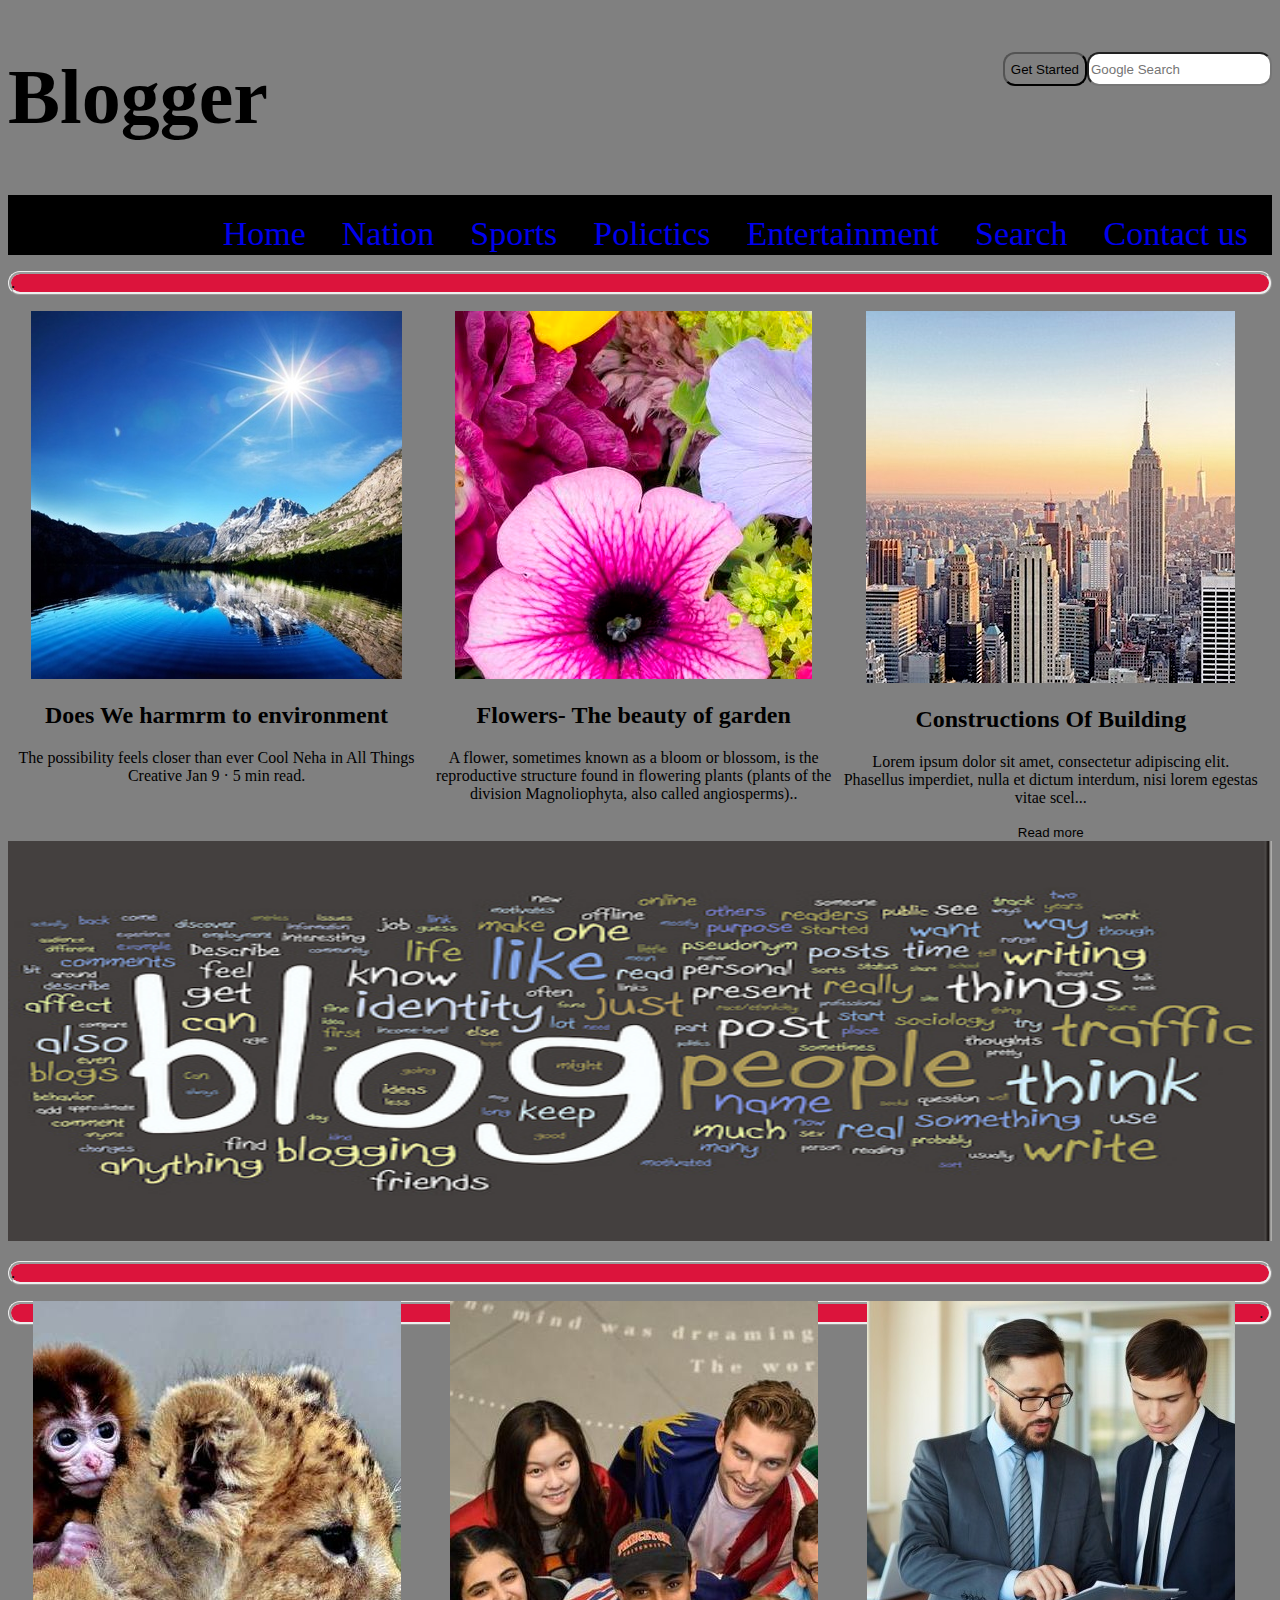
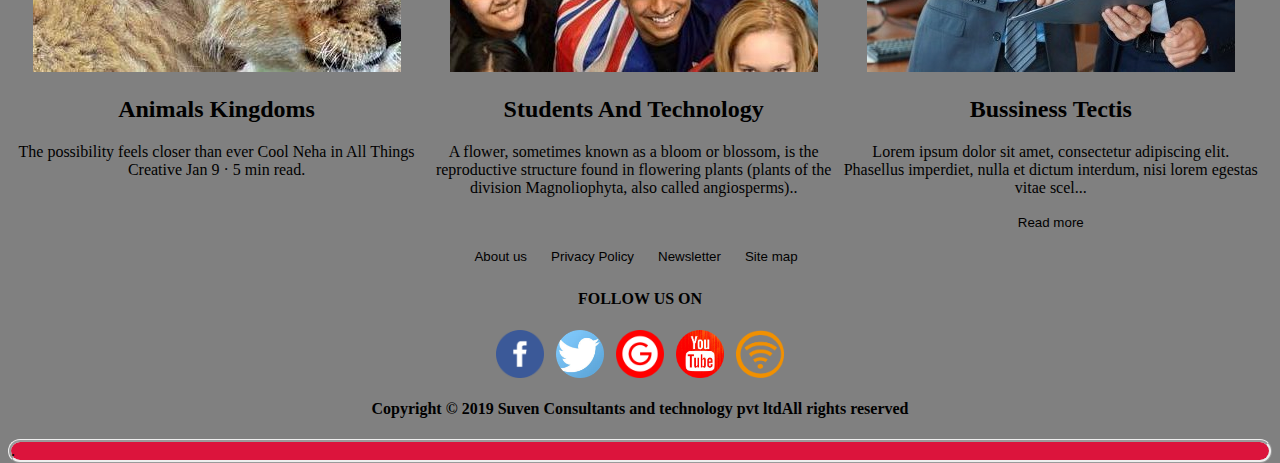
<file: Project 2/index.html>
<!DOCTYPE html>
<meta charset="UTF-8" />
<meta name="viewport" content="width=device-width, initial-scale=1.0" />

<title>

</title>

<style>
    #more {
        display: none;
    }

    nav ul li {
        position: relative;

        font-size: 12;
        float: right;
        padding-top: 20px;
        padding-left: 12px;
        padding-right: 24px;
    }

    nav li {

        align-items: center;

    }

    nav {

        text-decoration: none;
        height: 60px;
        width: 100%;
        background-color: black;
    }

    h1 {
        color: black;
        font-size: 78px;
    }

    .BUTTONS {

        float: left;
    }

    .BUTTONS:hover {
        color: turquoise;
    }

    .col {
        border: 5px outset red;

        font-size: 34px;
        height: auto;
        /* width: 234px; */
        /* width: auto; */
        /* width: 50px; */

        background-color: coral;
        text-align: center;

    }

    .con {
        height: fit-content;
        width: fit-content;
    }

    .searc {
        margin-left: 8%;
        float: center;
        padding-left: 120px;
    }

    ul {

        list-style-type: none;
    }

    a:hover {
        color: cyan;
        cursor: pointer;
    }

    a {
        font-size: 34px;
        text-decoration: none;
    }

    p.ridge {
        border-style: ridge;
        border-radius: 12px;
        background-color: crimson;
    }

    .myDiv {
        float: left;
        width: 33%;

        border-color: black;
        background-color: transparent;
        text-align: center;
    }

    .foot {
        height: 400px;
        background-color: transparent;
    }

    .h3 {
        text-align: center;
        flex-direction: column;
    }

    .logo {
        height: 48px;
        width: 48px;
    }

    .Blog {
        width: 100%;
        height: 400px;
    }

    .CYAN:hover {
        cursor: pointer;
        color: cyan;
        border: none;
    }

    .CYAN {
        background-color: grey;
        border: none;
    }

    body {
        background-color: grey;
    }

    .mybtn {
        cursor: pointer;
        border: transparent;
        background-color: transparent;
        font-family: Impact, Haettenschweiler, 'Arial Narrow Bold', sans-serif;
    }

    .MAIN CONTAINERS {
        background-color: wheat;
    }
</style>


<body>
    <input type="search" id="searc" placeholder="Google Search"
        style="height:34px; float: right; border-radius: 12px;"></input>
    <a href="Get Started.html"><input type="button" value="Get Started" class="BUTTONS"
            style="height:34px;float: right; border-radius: 12px; background-color:grey;"></input></a>

    <h1>Blogger</h1>

    <section>
        <nav>

            <ul>
                <li><a href=#>Contact us<active></active>
                </li>
                <li>
                    <href href=#>Search
                </li>
                <li><a href=#>Entertainment</a></li>
                <li><a href=#>Polictics</a></li>
                <li><a href=#>Sports</a></li>
                <li><a href=#>Nation</a></li>
                <li><a href=#>Home</a></li>
            </ul>
        </nav>
    </section>
    <div>
        <p class=" ridge">.</p>

        <div class="myDiv">
            <img src="acc1.jpeg">
            <h2>Does We harmrm to environment </h2>
            <p>The possibility feels closer than ever
                Cool Neha in All Things Creative
                Jan 9 · 5 min read.</p>
        </div>
        <div class="myDiv">
            <img src="acc2.jpeg">
            <h2>Flowers- The beauty of garden</h2>
            <p>A flower, sometimes known as a bloom or blossom, is the reproductive structure found in flowering
                plants
                (plants of the
                division Magnoliophyta, also called angiosperms)..</p>
        </div>
        <div class="myDiv">
            <img src="acc3.jpeg">
            <h2>Constructions Of Building</h2>
            <p>Lorem ipsum dolor sit amet, consectetur adipiscing elit. Phasellus imperdiet, nulla et dictum
                interdum,
                nisi
                lorem egestas vitae scel<span id="dots">...</span><span id="more">erisque enim ligula venenatis
                    dolor.
                    Maecenas
                    nisl est, ultrices nec congue eget, auctor vitae massa. Fusce luctus vestibulum augue ut
                    aliquet.
                    Nunc
                    sagittis dictum nisi, sed ullamcorper ipsum dignissim ac. In at libero sed nunc venenatis
                    imperdiet
                    sed
                    ornare turpis. Donec vitae dui eget tellus gravida venenatis. Integer fringilla congue eros non
                    fermentum.Sed dapibus pulvinar nibh tempor porta.</span></p><button onclick="myFunction()"
                id="myBtn" class="mybtn">Read
                more</button>


        </div>

        <script>
            function myFunction() {
                window.open("C:/Users/HALCHAL/Desktop/Project 2/Reader.html", '_blank');
            }

        </script>




</body>
<img src="Blogging.jpg" class="Blog">

<p class="ridge">.</p>
<div></div>

<div class="myDiv">
    <img src="acc4.jpeg">
    <h2>Animals Kingdoms </h2>
    <p>The possibility feels closer than ever
        Cool Neha in All Things Creative
        Jan 9 · 5 min read.</p>
</div>
<div class="myDiv">
    <img src="acc5.jpeg">
    <h2>Students And Technology</h2>
    <p>A flower, sometimes known as a bloom or blossom, is the reproductive structure found in flowering
        plants
        (plants of the
        division Magnoliophyta, also called angiosperms)..</p>
</div>
<div class="myDiv">
    <img src="acc7.jpeg">
    <h2>Bussiness Tectis</h2>
    <p>Lorem ipsum dolor sit amet, consectetur adipiscing elit. Phasellus imperdiet, nulla et dictum
        interdum,
        nisi
        lorem egestas vitae scel<span id="dots">...</span><span id="more">erisque enim ligula venenatis
            dolor.
            Maecenas
            nisl est, ultrices nec congue eget, auctor vitae massa. Fusce luctus vestibulum augue ut
            aliquet.
            Nunc
            sagittis dictum nisi, sed ullamcorper ipsum dignissim ac. In at libero sed nunc venenatis
            imperdiet
            sed
            ornare turpis. Donec vitae dui eget tellus gravida venenatis. Integer fringilla congue eros non
            fermentum.Sed dapibus pulvinar nibh tempor porta.</span></p><button onclick="myFunction()" id="myBtn"
        class="mybtn">Read
        more</button>
</div>

<p class=" ridge">.</p>

<footer class="foot">
    <center>
        <a href="About us.html"> <input type="button" value="About us" class="CYAN"></a></input>
        &nbsp;
        <input type="button" value="Privacy Policy" class="CYAN"> &nbsp;
        <input type="button" value="Newsletter" class="CYAN"> &nbsp;
        <input type="button" value="Site map" class="CYAN"> &nbsp;
        <h4>FOLLOW US ON<h4>
                <!-- <input type="image" src="C:\Users\HALCHAL\Desktop\PROJECT\pinterest.png"> -->
                <input type="image" src="facebook.png" class="logo">&nbsp;&nbsp;
                <input type="image" src="Twitter.png" class="logo">&nbsp;&nbsp;
                <input type="image" src="Google.png" class="logo">&nbsp;&nbsp;
                <input type="image" src="Youtube.png" class="logo">&nbsp;&nbsp;
                <input type="image" src="Wifi.png" class="logo"><br><br>
                Copyright © 2019 Suven Consultants and technology pvt ltdAll rights reserved
    </center>

    <p class="ridge">.</p>
    <div></div>

</footer>


</html>
</file>
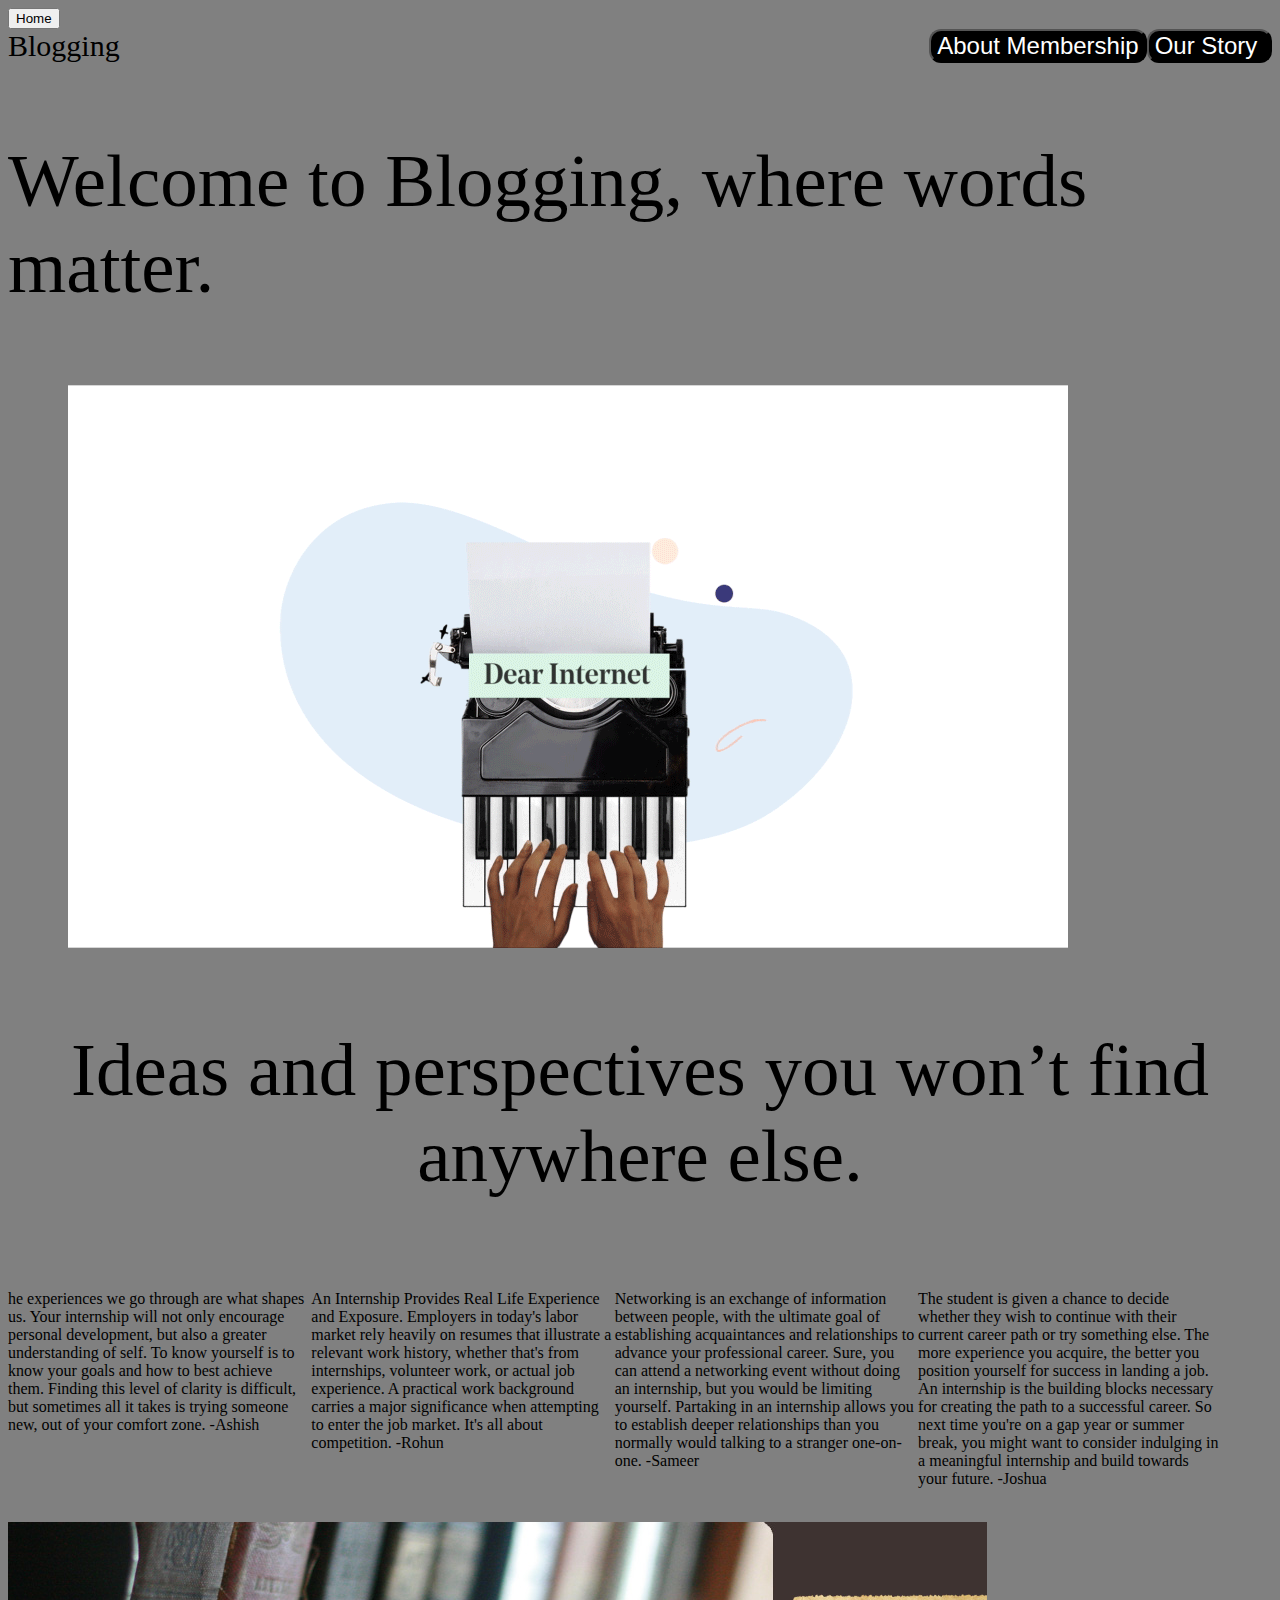
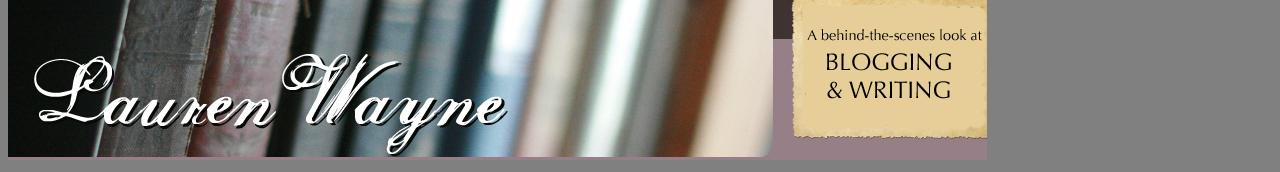
<file: Project 2/About us.html>
<!DOCTYPE html>
<meta charset="UTF-8" />
<meta name="viewport" content="width=device-width, initial-scale=1.0" />

<title>

</title>

<style>
    .buttons {
        border-radius: 12px;
        color: white;
        background-color: black;
        font-size: 24px;
        float: right;
    }

    .buttons:hover {
        color: cyan;

    }

    .par {
        font-size: 75px;
    }

    body {
        background-color: grey;
    }

    .myDiv {
        float: left;
        width: 24%;
        border: transparent;
        background-color: grey;
        text-align: left;
    }

    .heading1 {
        font-size: 30px;
        text-decoration: none;
        color: black;
        font-weight: 100px;
    }
</style>

<body>
    <a href="index.html"><input type="button" value="Home"></a>
    </input>

    <div>
        <!-- <a href="C:\Users\HALCHAL\Desktop\Project 2\About us.html" class="heading1">Blogging</a> -->
        <a href="About us.html" class="heading1">Blogging</a>
        <input type="button" value="Our Story " class=" buttons"></input>
        <a href="Get Started.html"><input type="button" value="About Membership" class="buttons"></a></input>

    </div>


    <p class=" par"> Welcome to Blogging, where words matter.</p>
    <img src="abc.gif" alt="Computer man" style="width:640;height:240; padding-left: 60px;">
    <center>

        <p class="par">Ideas and perspectives you won’t find
            anywhere else.</p>
    </center>



    <div class="myDiv">
        <!-- <h2>This is a heading in a div element</h2> -->
        <p>he experiences we go through are what shapes us. Your internship will not only encourage personal
            development, but also
            a greater understanding of self. To know yourself is to know your goals and how to best achieve them.
            Finding this level
            of clarity is difficult, but sometimes all it takes is trying someone new, out of your comfort zone.

            -Ashish</p><br>
    </div>

    <div class="myDiv">
        <!-- <h2>This is a heading in a div element</h2> -->
        <p>An Internship Provides Real Life Experience and Exposure. Employers in today's labor market rely heavily on
            resumes that
            illustrate a relevant work history, whether that's from internships, volunteer work, or actual job
            experience. A
            practical work background carries a major significance when attempting to enter the job market. It's all
            about
            competition.

            -Rohun</p><br>
    </div>
    <div class="myDiv">
        <!-- <h2>This is a heading in a div element</h2> -->
        <p>Networking is an exchange of information between people, with the ultimate goal of establishing acquaintances
            and
            relationships to advance your professional career. Sure, you can attend a networking event without doing an
            internship,
            but you would be limiting yourself. Partaking in an internship allows you to establish deeper relationships
            than you
            normally would talking to a stranger one-on-one.

            -Sameer</p><br>
    </div>
    <div class="myDiv">
        <!-- <h2>This is a heading in a div element</h2> -->
        <p>The student is given a chance to decide whether they wish to continue with their current career path or try
            something
            else. The more experience you acquire, the better you position yourself for success in landing a job. An
            internship is
            the building blocks necessary for creating the path to a successful career. So next time you're on a gap
            year or summer
            break, you might want to consider indulging in a meaningful internship and build towards your future.

            -Joshua</p><br>
    </div>
    <img src="Blogger.jpg " style="float:center;">
</body>
<footer>

</footer>


</html>
</file>
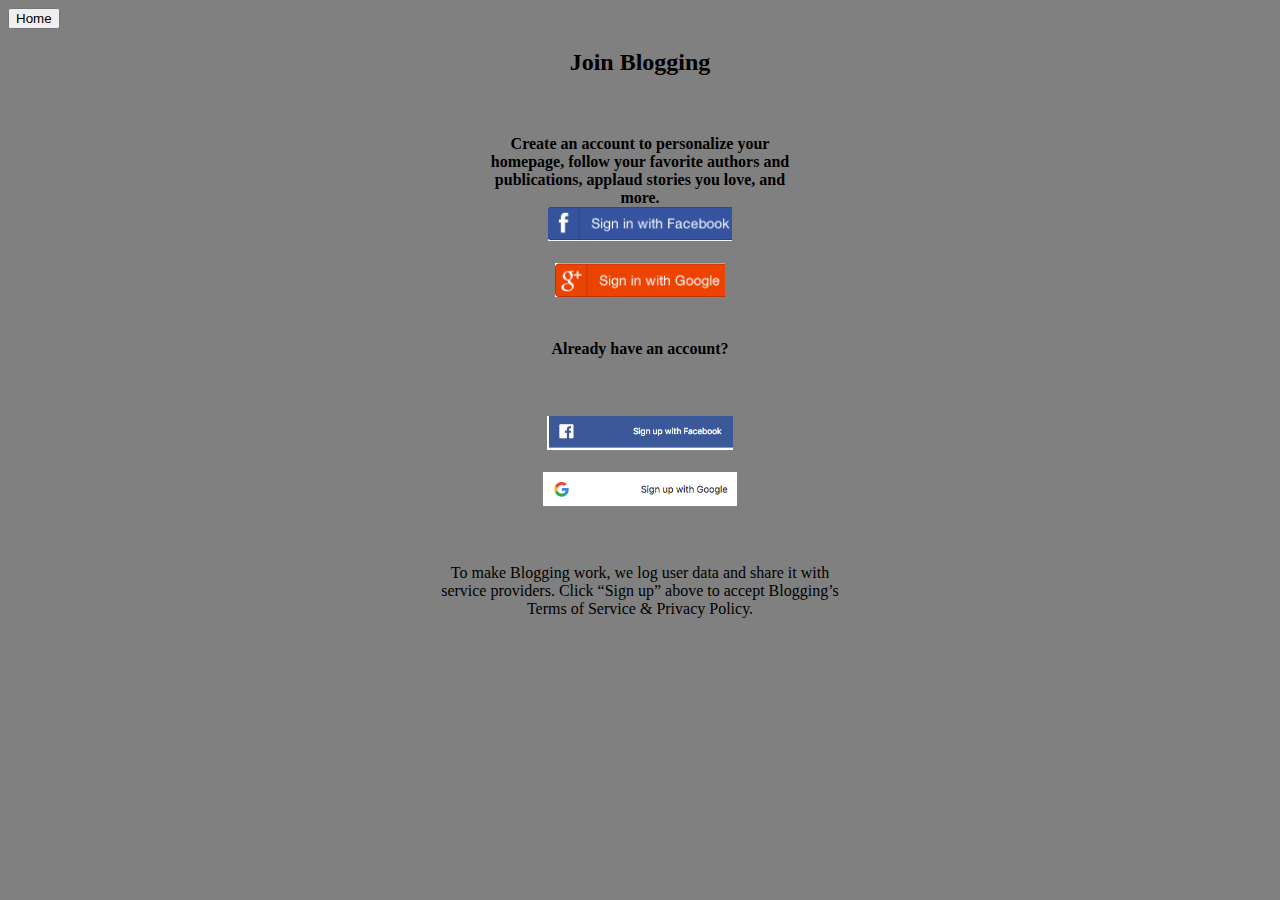
<file: Project 2/Get Started.html>
<!DOCTYPE html>
<meta charset="UTF-8" />
<meta name="viewport" content="width=device-width, initial-scale=1.0" />

<title>

</title>

<style>
    .sign {
        height: 34px;
    }

    body {
        background-color: grey;
    }

    .SignOptions {
        height: 25px;
        background-color: blueviolet;
        width: 120px;
        color: white;
        text-decoration: none;

    }
</style>


<body>
    <a href="index.html"><input type="button" value="Home"></a></input>
    <center>

        <h2>Join Blogging</h2><br>
        <h4>Create an account to personalize your<br>
            homepage, follow your favorite authors and<br>
            publications, applaud stories you love, and<br>
            more.
            <br>
            <a href="https://www.facebook.com/"><img src=" SignInFacebook.png" class="sign"></a>
            <br><br>
            <a
                href="https://accounts.google.com/ServiceLogin/signinchooser?elo=1&flowName=GlifWebSignIn&flowEntry=ServiceLogin "><img
                    src="SignInGoogle.png" class="sign"><img><br></a>
            <br>
            <h4>Already have an account?</h4>
            <br><br>
            <a
                href="https://www.facebook.com/campaign/landing.php?campaign_id=1653993517&extra_1=s%7Cc%7C355887219764%7Ce%7Ccreate%20facebook%20id%7C&placement=&creative=355887219764&keyword=create%20facebook%20id&partner_id=googlesem&extra_2=campaignid%3D1653993517%26adgroupid%3D63066386563%26matchtype%3De%26network%3Dg%26source%3Dnotmobile%26search_or_content%3Ds%26device%3Dc%26devicemodel%3D%26adposition%3D%26target%3D%26targetid%3Dkwd-324804219078%26loc_physical_ms%3D1007792%26loc_interest_ms%3D%26feeditemid%3D%26param1%3D%26param2%3D&gclid=EAIaIQobChMI-eTT67Gl7AIVIdxMAh1YfQRjEAAYASAAEgKZj_D_BwE"><img
                    src="SignUpFacebook.png" class="sign"></img><br><br></a>
            <a
                href="https://accounts.google.com/signup/v2/webcreateaccount?hl=en&flowName=GlifWebSignIn&flowEntry=SignUp "><img
                    src="SignUpGoogle.png" class="sign"><img><br></a>
    </center>

</body><br><br><br>
<footer>
    <center>
        To make Blogging work, we log user data and share it with<br>
        service providers. Click “Sign up” above to accept Blogging’s<br>
        Terms of Service & Privacy Policy.
    </center>
</footer>

</html>
</file>
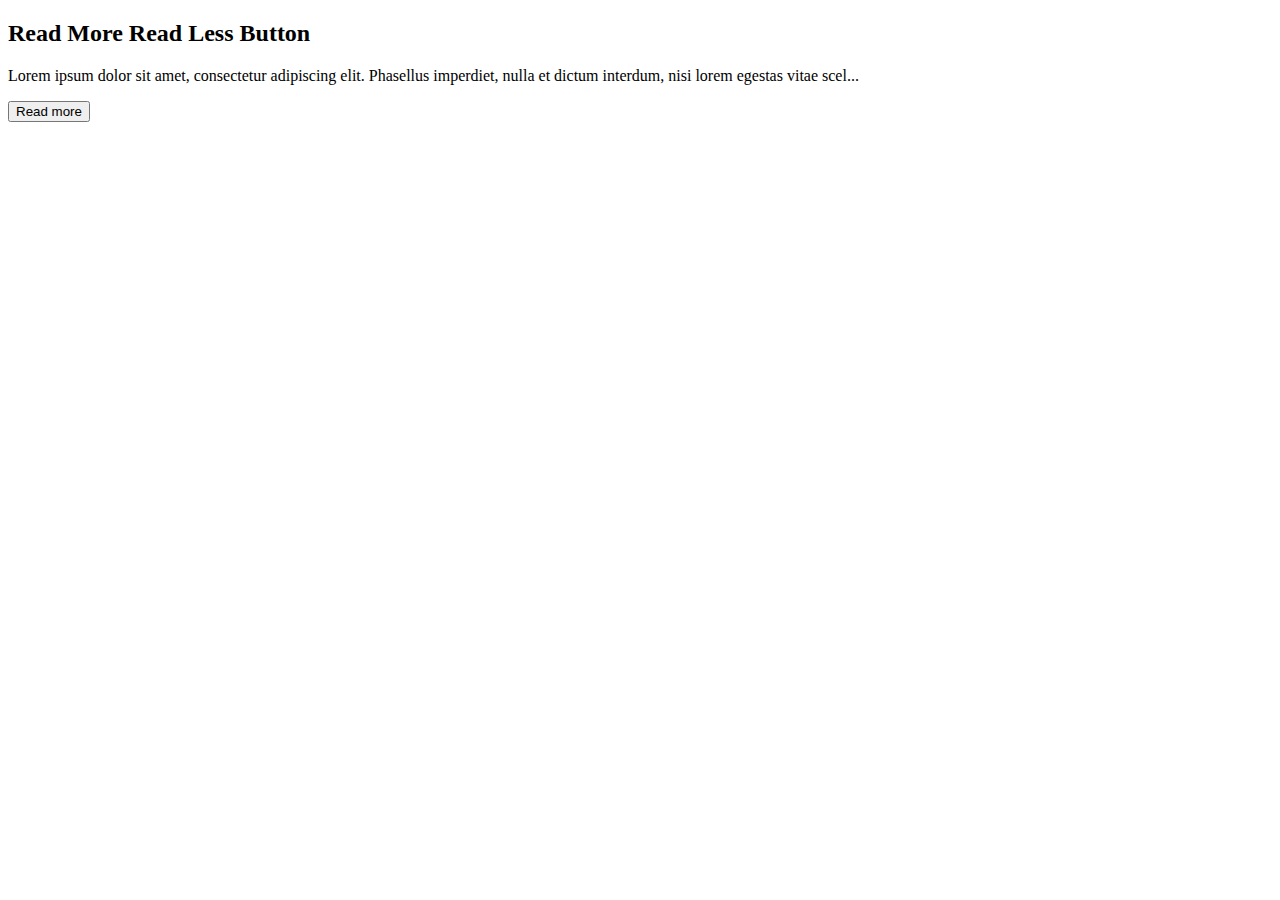
<file: Project 2/read.html>
<!DOCTYPE html>
<html>

<head>
    <meta name="viewport" content="width=device-width, initial-scale=1">
    <style>
        #more {
            display: none;
        }
    </style>
</head>

<body>

    <h2>Read More Read Less Button</h2>
    <p>Lorem ipsum dolor sit amet, consectetur adipiscing elit. Phasellus imperdiet, nulla et dictum interdum, nisi
        lorem egestas vitae scel<span id="dots">...</span><span id="more">erisque enim ligula venenatis dolor. Maecenas
            nisl est, ultrices nec congue eget, auctor vitae massa. Fusce luctus vestibulum augue ut aliquet. Nunc
            sagittis dictum nisi, sed ullamcorper ipsum dignissim ac. In at libero sed nunc venenatis imperdiet sed
            ornare turpis. Donec vitae dui eget tellus gravida venenatis. Integer fringilla congue eros non fermentum.
            Sed dapibus pulvinar nibh tempor porta.</span></p>

    <button onclick="myFunction()" id="myBtn">Read more</button>

    <script>
        function myFunction() {
            window.open("C:/Users/HALCHAL/Desktop/Project 2/About us.html", '_blank');
        }

    </script>

</body>

</html>
</file>
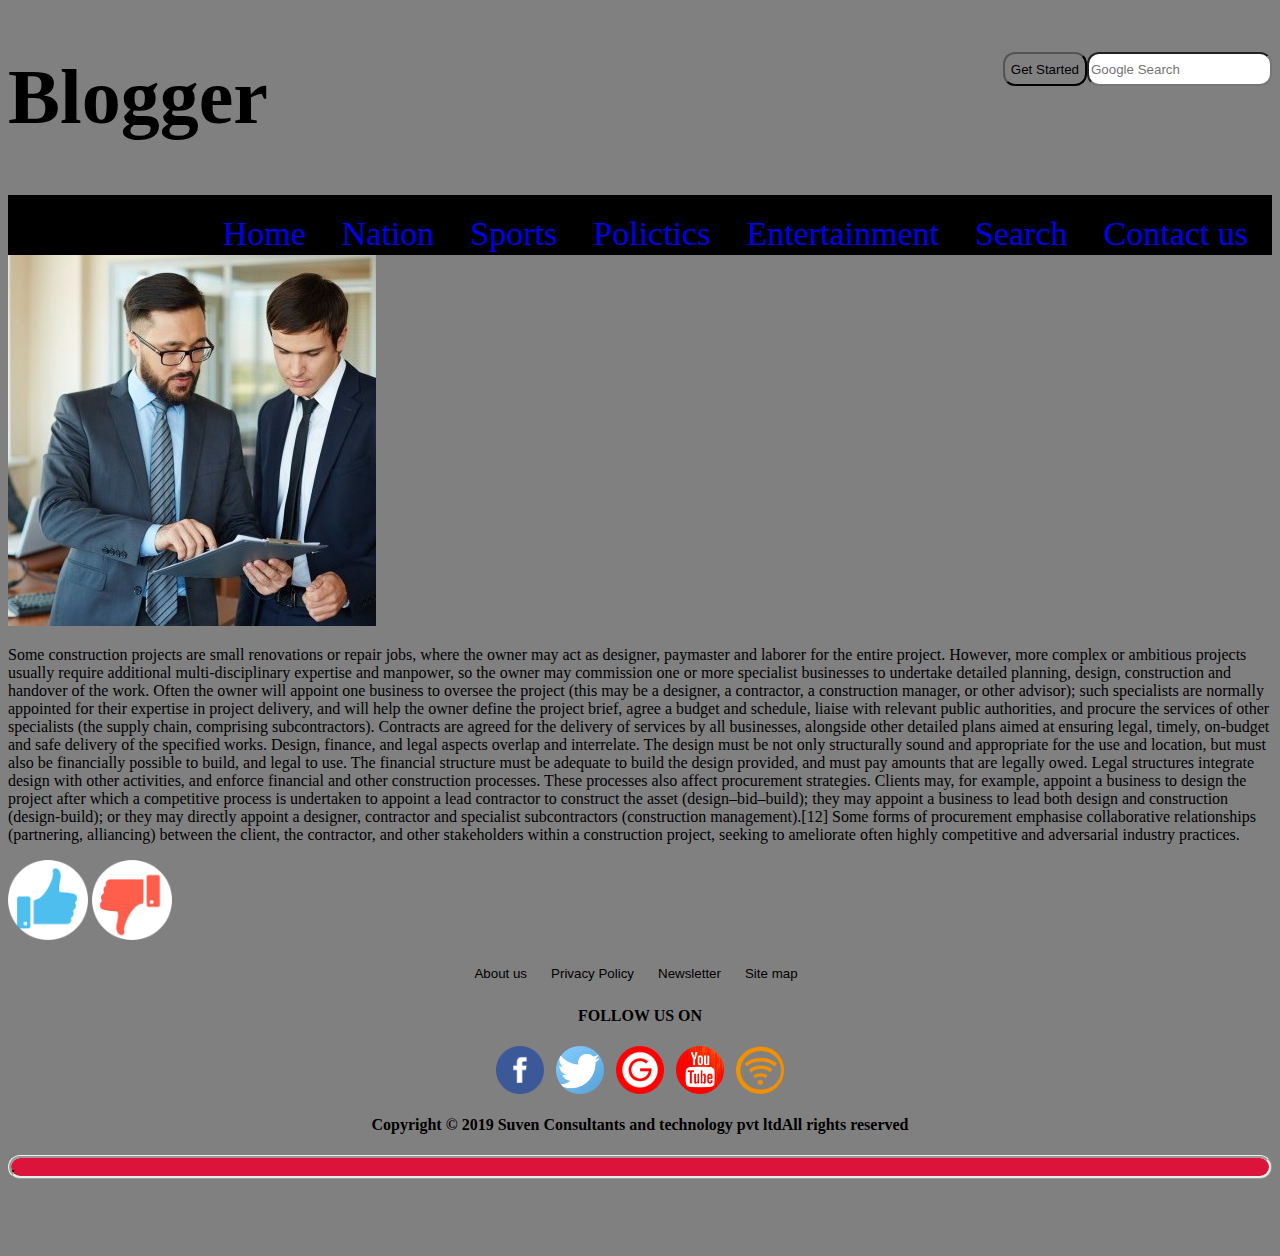
<file: Project 2/Reader.html>
<!DOCTYPE html>
<meta charset="UTF-8" />
<meta name="viewport" content="width=device-width, initial-scale=1.0" />

<title>

</title>

<style>
    nav ul li {
        position: relative;

        font-size: 12;
        float: right;
        padding-top: 20px;
        padding-left: 12px;
        padding-right: 24px;
    }

    nav li {

        align-items: center;

    }

    nav {

        text-decoration: none;
        height: 60px;
        width: 100%;
        background-color: black;
    }

    h1 {
        color: black;
        font-size: 78px;
    }

    .BUTTONS {

        float: left;
    }

    .BUTTONS:hover {
        color: turquoise;
    }

    .col {
        border: 5px outset red;

        font-size: 34px;
        height: auto;
        /* width: 234px; */
        /* width: auto; */
        /* width: 50px; */

        background-color: coral;
        text-align: center;

    }

    .con {
        height: fit-content;
        width: fit-content;
    }

    .searc {
        margin-left: 8%;
        float: center;
        padding-left: 120px;
    }

    ul {

        list-style-type: none;
    }

    a:hover {
        color: cyan;
        cursor: pointer;
    }

    a {
        font-size: 34px;
        text-decoration: none;
    }

    p.ridge {
        border-style: ridge;
        border-radius: 12px;
        background-color: crimson;
    }

    .foot {
        height: 300px;
        background-color: transparent;
    }

    .h3 {
        text-align: center;
        flex-direction: column;
    }

    .logo {
        height: 48px;
        width: 48px;
    }

    .Blog {
        width: 100%;
        height: 400px;
    }

    .CYAN:hover {
        cursor: pointer;
        color: cyan;
        border: none;
    }

    .CYAN {
        background-color: grey;
        border: none;
    }

    body {
        background-color: grey;
    }

    .mybtn {
        border: transparent;
        background-color: transparent;
        font-family: Impact, Haettenschweiler, 'Arial Narrow Bold', sans-serif;
    }

    .sign {
        height: 80px;
    }
</style>


<body>
    <input type="search" id="searc" placeholder="Google Search"
        style="height:34px; float: right; border-radius: 12px;"></input>
    <a href="Get Started.html"><input type="button" value="Get Started" class="BUTTONS"
            style="height:34px;float: right; border-radius: 12px; background-color:grey;"></input></a>

    <h1>Blogger</h1>

    <section>
        <nav>

            <ul>
                <li><a href=#>Contact us<active></active>
                </li>
                <li>
                    <href href=#>Search
                </li>
                <li><a href=#>Entertainment</a></li>
                <li><a href=#>Polictics</a></li>
                <li><a href=#>Sports</a></li>
                <li><a href=#>Nation</a></li>
                <li><a href=#>Home</a></li>
            </ul>
        </nav>
    </section>
    <div>
        <img src="acc7.jpeg">
        <p>Some construction projects are small renovations or repair jobs, where the owner may act as designer,
            paymaster and
            laborer for the entire project. However, more complex or ambitious projects usually require additional
            multi-disciplinary expertise and manpower, so the owner may commission one or more specialist businesses
            to undertake
            detailed planning, design, construction and handover of the work. Often the owner will appoint one
            business to oversee
            the project (this may be a designer, a contractor, a construction manager, or other advisor); such
            specialists are
            normally appointed for their expertise in project delivery, and will help the owner define the project
            brief, agree a
            budget and schedule, liaise with relevant public authorities, and procure the services of other
            specialists (the supply
            chain, comprising subcontractors). Contracts are agreed for the delivery of services by all businesses,
            alongside other
            detailed plans aimed at ensuring legal, timely, on-budget and safe delivery of the specified works.

            Design, finance, and legal aspects overlap and interrelate. The design must be not only structurally
            sound and
            appropriate for the use and location, but must also be financially possible to build, and legal to use.
            The financial
            structure must be adequate to build the design provided, and must pay amounts that are legally owed.
            Legal structures
            integrate design with other activities, and enforce financial and other construction processes.

            These processes also affect procurement strategies. Clients may, for example, appoint a business to
            design the project
            after which a competitive process is undertaken to appoint a lead contractor to construct the asset
            (design–bid–build);
            they may appoint a business to lead both design and construction (design-build); or they may directly
            appoint a
            designer, contractor and specialist subcontractors (construction management).[12] Some forms of
            procurement emphasise
            collaborative relationships (partnering, alliancing) between the client, the contractor, and other
            stakeholders within a
            construction project, seeking to ameliorate often highly competitive and adversarial industry practices.



        </p>
        <a><img src="like.png" class="sign"></a>
        <a><img src="unlike.png" class="sign"></a>
    </div>

    <footer class="foot">
        <center>
            <a href="About us.html"> <input type="button" value="About us" class="CYAN"></a></input>
            &nbsp;
            <input type="button" value="Privacy Policy" class="CYAN"> &nbsp;
            <input type="button" value="Newsletter" class="CYAN"> &nbsp;
            <input type="button" value="Site map" class="CYAN"> &nbsp;
            <h4>FOLLOW US ON<h4>
                    <!-- <input type="image" src="C:\Users\HALCHAL\Desktop\PROJECT\pinterest.png"> -->
                    <input type="image" src="facebook.png" class="logo">&nbsp;&nbsp;
                    <input type="image" src="Twitter.png" class="logo">&nbsp;&nbsp;
                    <input type="image" src="Google.png" class="logo">&nbsp;&nbsp;
                    <input type="image" src="Youtube.png" class="logo">&nbsp;&nbsp;
                    <input type="image" src="Wifi.png" class="logo"><br><br>
                    Copyright © 2019 Suven Consultants and technology pvt ltdAll rights reserved
        </center>


        <p class="ridge">.</p>
        <div></div>

    </footer>


    </html>
</file>
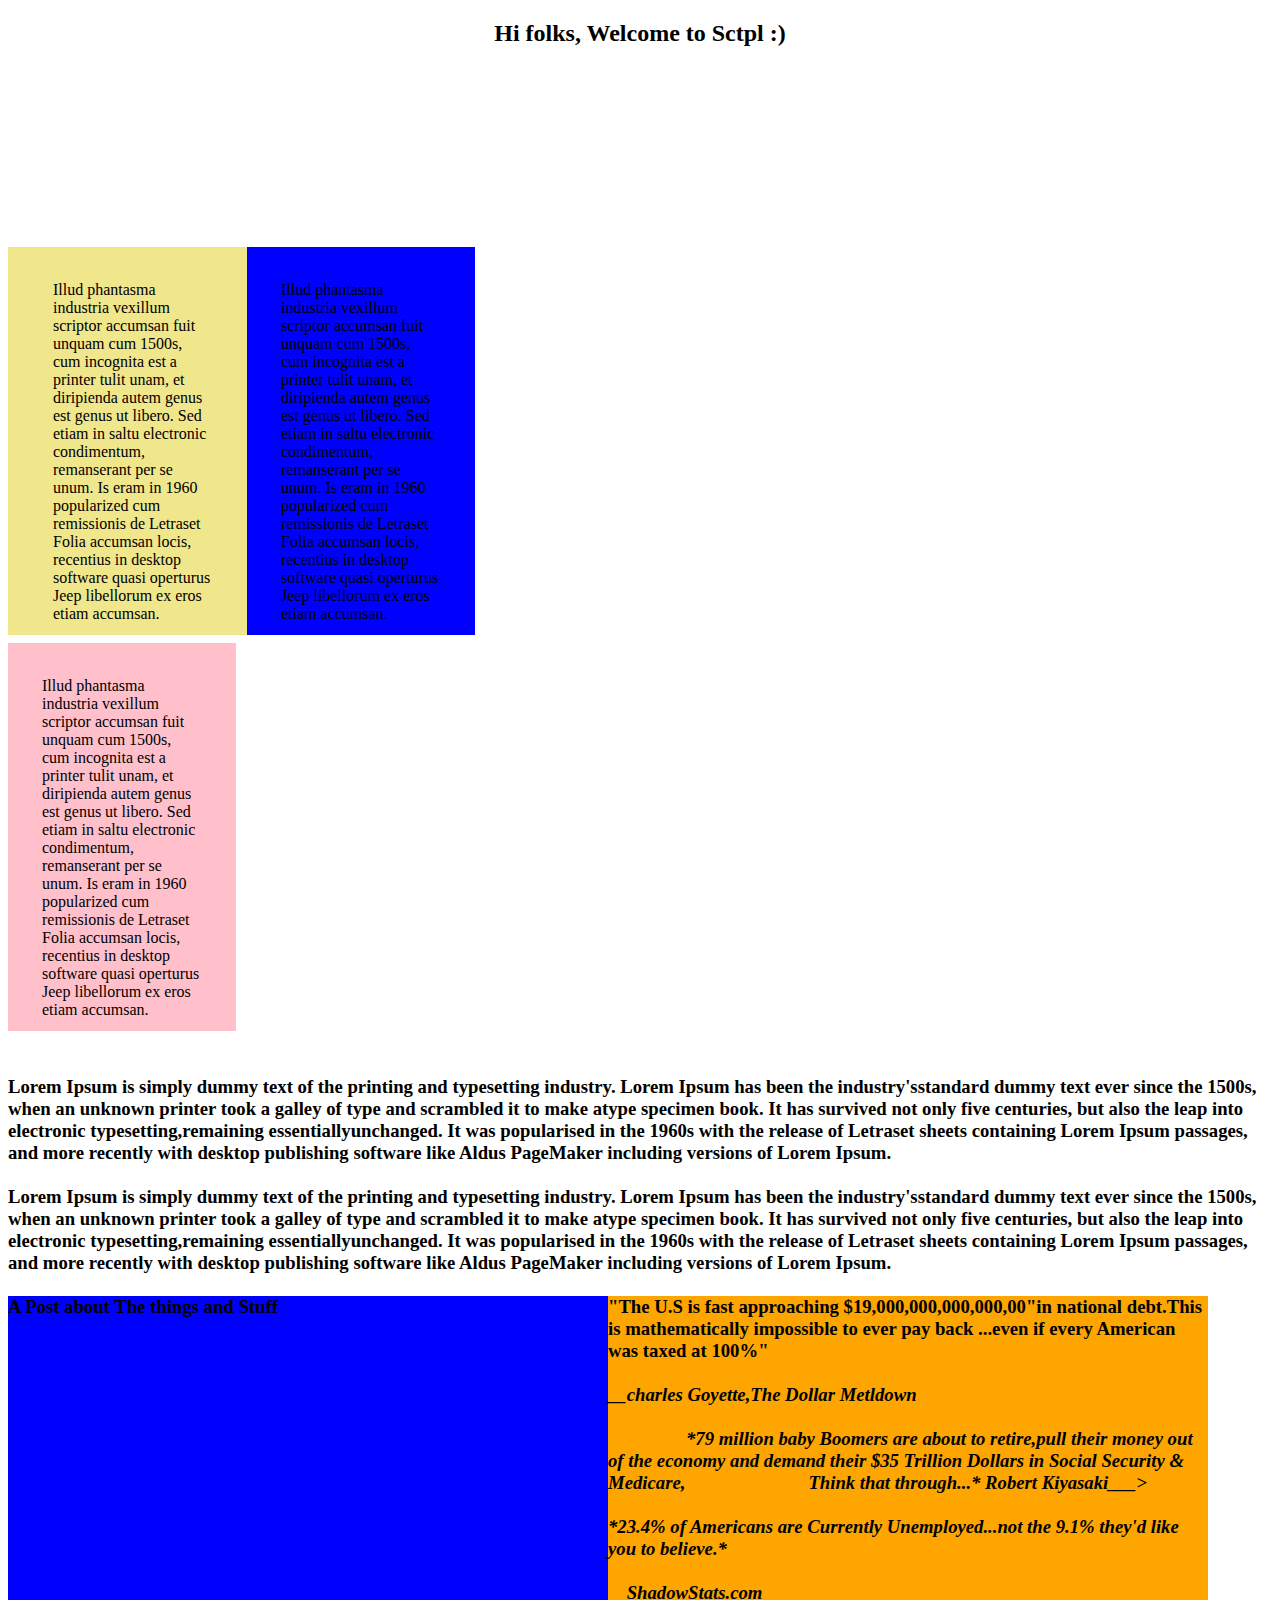
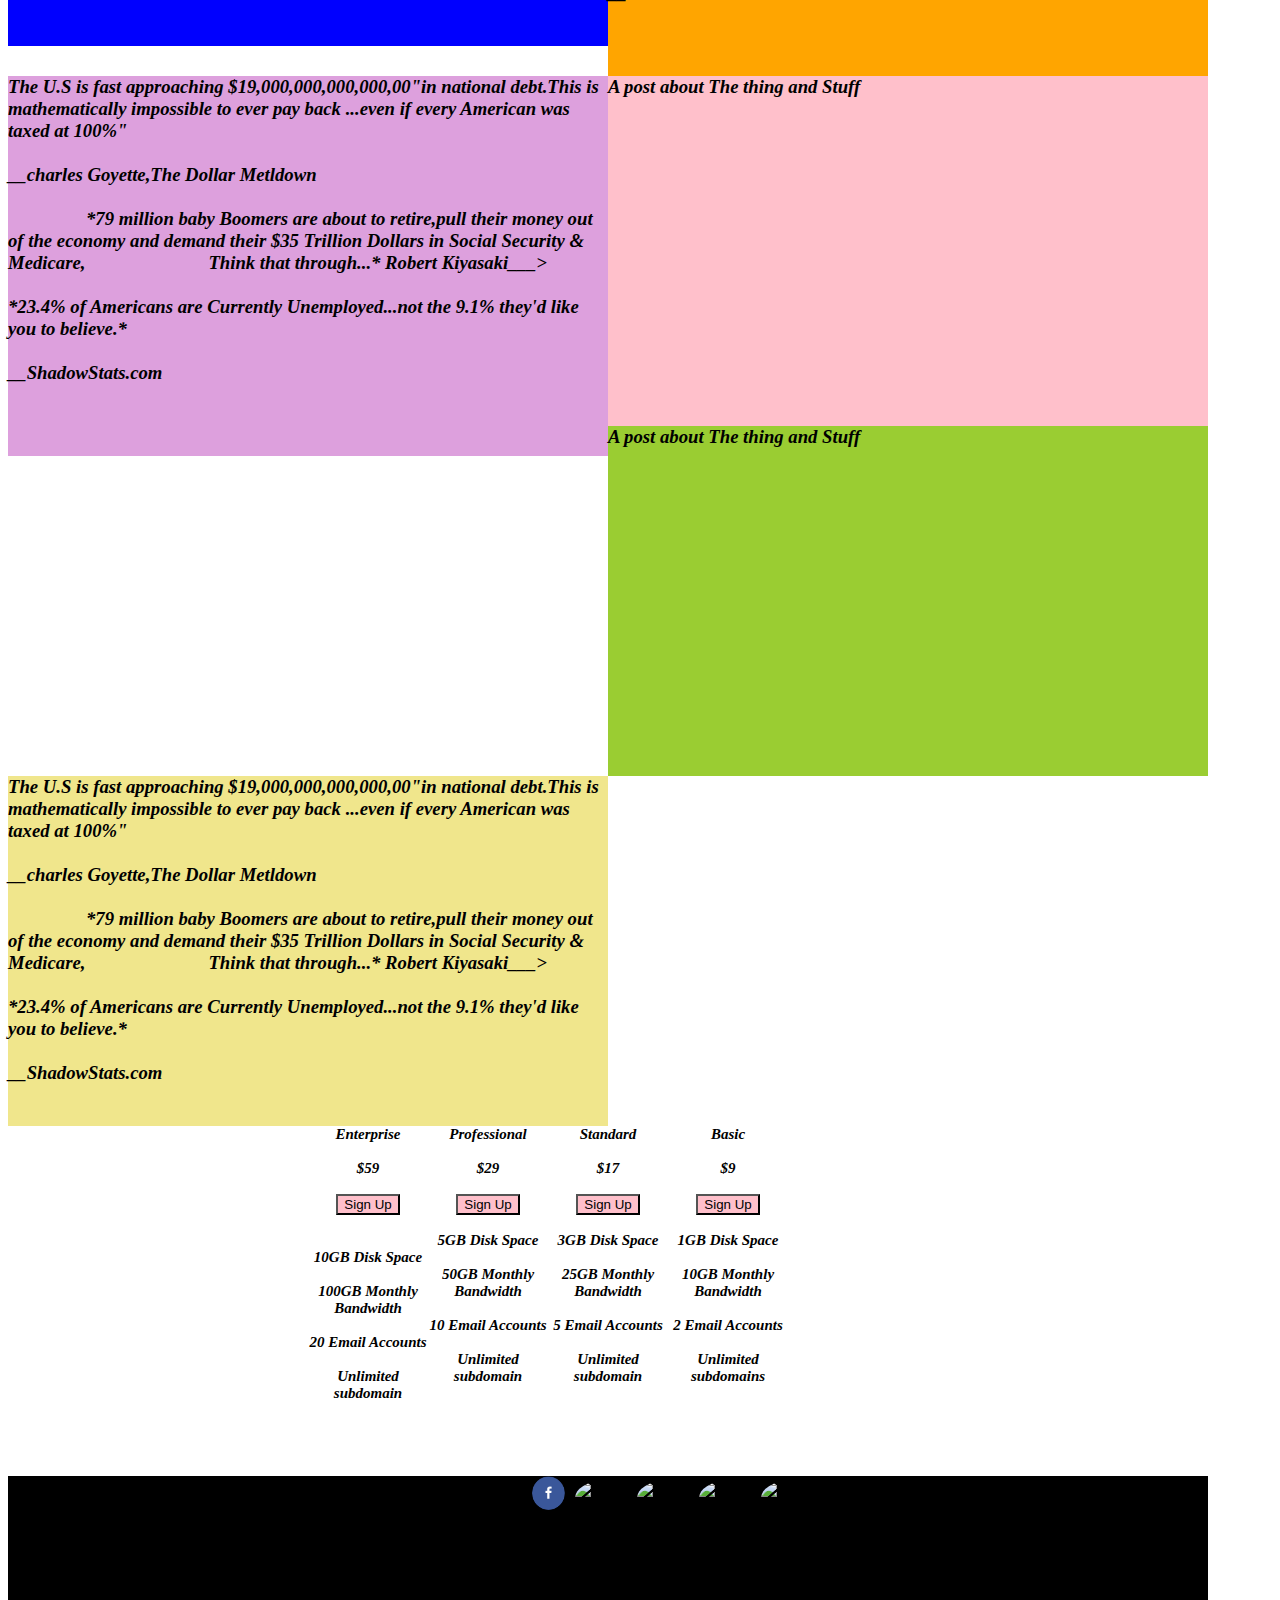
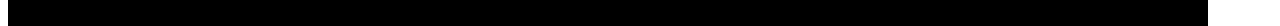
<file: Project3/Project3.html>
<!DOCTYPE html>
<html>

<head>
    <title>
        GHGH
    </title>
    <meta charset="UTF-8" />
    <meta name="viewport" content="width=device-width, initial-scale=1.0" />

    <title>Document</title>

    <style>
        .sudo {

            padding: 34px;
            column-gap: normal;
            background-color: khaki;
            transition: transform.2s;
            width: 160px;
            height: 320px;
            padding-left: 45px;

        }

        .sudo1 {
            padding: 34px;
            column-gap: normal;
            background-color: blue;
            transition: transform.2s;
            width: 160px;
            height: 320px;

        }

        .sudo2 {
            padding: 34px;
            column-gap: normal;
            background-color: pink;
            transition: transform.2s;
            width: 160px;
            height: 320px;

        }





        .sudo:hover {

            -ms-transform: scale(4.6);
            -webkit-transform: scale(1.4);
            transform: scale(1.1);
        }

        .sudo1:hover {

            -ms-transform: scale(4.6);
            -webkit-transform: scale(1.4);
            transform: scale(1.1);
        }

        .sudo2:hover {

            -ms-transform: scale(4.6);
            -webkit-transform: scale(1.4);
            transform: scale(1.1);
        }

        columns {
            float: left;
        }

        div {
            float: left;
        }

        .Post1 {
            width: 600px;
            height: 350px;
            background-color: blue;
        }

        .Post2 {
            width: 600px;
            height: 380px;
            background-color: orange;
        }

        .Post3 {
            width: 600px;
            height: 380px;
            background-color: plum;
        }

        .Post4 {

            width: 600px;
            height: 350px;
            background-color: pink;
        }

        .Post5 {
            width: 600px;
            height: 350px;
            background-color: yellowgreen;
        }

        .Post8 {
            width: 300px;
            height: 350px;
            background-color: white;
        }

        .Post6 {
            width: 600px;
            height: 350px;
            background-color: khaki;

        }

        .Post7 {
            width: 600px;
            height: 350px;
            background-color: white;
        }

        img {
            margin: 0px;
            height: 600px;
            width: 1200px;
        }

        .enterprice {
            font-size: 15px;
            height: 300px;
            background-color: white;
            width: 120px;
            border-radius: 12px;
            box-shadow: thistle;
        }

        .enterprice:hover {

            -ms-transform: scale(4.6);
            -webkit-transform: scale(1.4);
            transform: scale(1.1);
        }

        .IMAGE:hover {
            text-align: center;
        }

        .footer {
            height: 150px;
            background-color: black;
            width: 1200px;




        }

        .AWS {
            background-color: pink;
        }

        /* 
        .facebook {
            background-url: 'C:\Users\HALCHAL\Desktop\PROJECT\facebook_follow_button.png';
        } */

        .IMAGE {
            border-color: transparent;
            border-radius: 50%;
            height: 34px;
        }

        .tooltip1 {
            position: relative;
            display: inline-block;
            /* border-bottom: 1px dotted black; */
            /* If you want dots under the hoverable text */
        }

        /* Tooltip text */
        .tooltip1 .tooltiptext1 {
            visibility: hidden;
            width: 120px;
            background-color: #555;
            color: #fff;
            text-align: center;
            padding: 5px 0;
            border-radius: 6px;

            /* Position the tooltip text */
            position: absolute;
            z-index: 1;
            bottom: 125%;
            left: 50%;
            margin-left: -60px;

            /* Fade in tooltip */
            opacity: 0;
            transition: opacity 0.3s;
        }

        /* Tooltip arrow */
        .tooltip1 .tooltiptext1::after {
            content: "";
            position: absolute;
            top: 100%;
            left: 50%;
            margin-left: -5px;
            border-width: 5px;
            border-style: solid;
            border-color: #555 transparent transparent transparent;
        }

        /* Show the tooltip text when you mouse over the tooltip container */
        .tooltip1:hover .tooltiptext1 {
            visibility: visible;
            opacity: 1;
        }

        /*  tooltip1 closed */
        .tooltip2 {
            position: relative;
            display: inline-block;
            /* border-bottom: 1px dotted black; */
            /* If you want dots under the hoverable text */
        }

        /* Tooltip text */
        .tooltip2 .tooltiptext2 {
            visibility: hidden;
            width: 120px;
            background-color: #555;
            color: #fff;
            text-align: center;
            padding: 5px 0;
            border-radius: 6px;

            /* Position the tooltip text */
            position: absolute;
            z-index: 1;
            bottom: 125%;
            left: 50%;
            margin-left: -60px;

            /* Fade in tooltip */
            opacity: 0;
            transition: opacity 0.3s;
        }

        /* Tooltip arrow */
        .tooltip2 .tooltiptext2::after {
            content: "";
            position: absolute;
            top: 100%;
            left: 50%;
            margin-left: -5px;
            border-width: 5px;
            border-style: solid;
            border-color: #555 transparent transparent transparent;
        }

        /* Show the tooltip text when you mouse over the tooltip container */
        .tooltip2:hover .tooltiptext2 {
            visibility: visible;
            opacity: 1;
        }

        /* tooltip 2 closed */
        .tooltip1 {
            position: relative;
            display: inline-block;
            /* border-bottom: 1px dotted black; */
            /* If you want dots under the hoverable text */
        }

        /* Tooltip text */
        .tooltip1 .tooltiptext1 {
            visibility: hidden;
            width: 120px;
            background-color: #555;
            color: #fff;
            text-align: center;
            padding: 5px 0;
            border-radius: 6px;

            /* Position the tooltip text */
            position: absolute;
            z-index: 1;
            bottom: 125%;
            left: 50%;
            margin-left: -60px;

            /* Fade in tooltip */
            opacity: 0;
            transition: opacity 0.3s;
        }

        /* Tooltip arrow */
        .tooltip1 .tooltiptext1::after {
            content: "";
            position: absolute;
            top: 100%;
            left: 50%;
            margin-left: -5px;
            border-width: 5px;
            border-style: solid;
            border-color: #555 transparent transparent transparent;
        }

        /* Show the tooltip text when you mouse over the tooltip container */
        .tooltip1:hover .tooltiptext1 {
            visibility: visible;
            opacity: 1;
        }
    </style>


</head>

<body>




































    <!-- <img src="C:\Users\HALCHAL\Desktop\PROJECT\highway.jpg "> -->










    <center>
        <h2> Hi folks, Welcome to Sctpl :)
    </center>























    <br><br><br><br><br><br><br><br><br><br>&nbsp;&nbsp;&nbsp;&nbsp;&nbsp;&nbsp;&nbsp;&nbsp;&nbsp;
    <columns class="sudo">Illud phantasma industria vexillum scriptor accumsan fuit unquam cum
        1500s, cum incognita est a
        printer tulit unam, et diripienda autem genus est genus ut libero. Sed etiam in saltu electronic condimentum,
        remanserant per se unum. Is eram in 1960 popularized cum remissionis de Letraset Folia accumsan locis, recentius
        in desktop software quasi operturus Jeep libellorum ex eros etiam accumsan.</columns>


    <columns class="sudo1">Illud phantasma industria vexillum scriptor accumsan fuit unquam cum
        1500s, cum incognita est a
        printer tulit unam, et diripienda autem genus est genus ut libero. Sed etiam in saltu electronic condimentum,
        remanserant per se unum. Is eram in 1960 popularized cum remissionis de Letraset Folia accumsan locis, recentius
        in desktop software quasi operturus Jeep libellorum ex eros etiam accumsan.</columns>
    <br><br><br><br><br><br><br><br><br><br><br><br><br><br><br><br><br><br><br><br><br><br>



    <columns class="sudo2">Illud phantasma industria vexillum scriptor accumsan fuit unquam cum 1500s, cum incognita est
        a
        printer tulit unam, et diripienda autem genus est genus ut libero. Sed etiam in saltu electronic condimentum,
        remanserant per se unum. Is eram in 1960 popularized cum remissionis de Letraset Folia accumsan locis, recentius
        in desktop software quasi operturus Jeep libellorum ex eros etiam accumsan.</columns>
    <br><br><br><br><br><br><br><br><br><br><br><br><br><br><br><br><br><br><br><br><br><br><br>


    <!-- hower enfderrrrr -->

    <h3>

        Lorem Ipsum is simply dummy text of the printing and typesetting industry.
        Lorem Ipsum has been the industry'sstandard dummy text ever since the 1500s, when an unknown printer took a
        galley of type and scrambled it to make atype specimen book. It has survived not only five centuries, but
        also the leap into electronic typesetting,remaining essentiallyunchanged. It was popularised in the 1960s
        with the release of Letraset sheets containing Lorem Ipsum passages, and more recently with desktop
        publishing software like Aldus PageMaker including versions of Lorem Ipsum.<br><br>


        Lorem Ipsum is simply dummy text of the printing and typesetting industry.
        Lorem Ipsum has been the industry'sstandard dummy text ever since the 1500s, when an unknown printer took a
        galley of type and scrambled it to make atype specimen book. It has survived not only five centuries, but
        also the leap into electronic typesetting,remaining essentiallyunchanged. It was popularised in the 1960s
        with the release of Letraset sheets containing Lorem Ipsum passages, and more recently with desktop
        publishing software like Aldus PageMaker including versions of Lorem Ipsum.<br><br>
        <!--   HWERETY THE WE START TO POST -->


        <div class="Post1">A Post about The things and Stuff</div>

        <div class="Post2">"The U.S is fast approaching $19,000,000,000,000,00"in national debt.This is mathematically
            impossible to ever pay back
            ...even if every American was taxed at 100%"
            <br><br>
            <i>__charles Goyette,The Dollar Metldown<i><br><br><span style="padding-left: 78px;">
                        *79 million baby Boomers are about to retire,pull their
                        money out of the economy and demand their $35 Trillion Dollars in Social Security &
                        Medicare,<span style="padding-left: 123px;"></span>Think that through...*


                        <i><i>Robert Kiyasaki___<i><i></span>><br><br>*23.4% of Americans are Currently Unemployed...not
                    the
                    9.1%
                    they'd like you to believe.*<br><br>
                    <i>__ShadowStats.com<i></div>

        <div class="Post3">The U.S is fast approaching $19,000,000,000,000,00"in national debt.This is mathematically
            impossible to ever pay back
            ...even if every American was taxed at 100%"
            <br><br>
            <i>__charles Goyette,The Dollar Metldown<i><br><br><span style="padding-left: 78px;">
                        *79 million baby Boomers are about to retire,pull their
                        money out of the economy and demand their $35 Trillion Dollars in Social Security &
                        Medicare,<span style="padding-left: 123px;"></span>Think that through...*


                        <i><i>Robert Kiyasaki___<i><i></span>><br><br>*23.4% of Americans are Currently Unemployed...not
                    the
                    9.1%
                    they'd like you to believe.*<br><br>
                    <i>__ShadowStats.com<i></div>

        <div class="Post4">A post about The thing and Stuff</div>

        <div class="Post5">A post about The thing and Stuff</div>
        <div class="Post6">The U.S is fast approaching $19,000,000,000,000,00"in national debt.This is mathematically
            impossible to ever pay back
            ...even if every American was taxed at 100%"
            <br><br>
            <i>__charles Goyette,The Dollar Metldown<i><br><br><span style="padding-left: 78px;">
                        *79 million baby Boomers are about to retire,pull their
                        money out of the economy and demand their $35 Trillion Dollars in Social Security &
                        Medicare,<span style="padding-left: 123px;"></span>Think that through...*


                        <i><i>Robert Kiyasaki___<i><i></span>><br><br>*23.4% of Americans are Currently Unemployed...not
                    the
                    9.1%
                    they'd like you to believe.*<br><br>
                    <i>__ShadowStats.com<i></div>
        <div class="Post7"></div><br><br><br>

        <div class="Post8"></div><br>
        <!--   HERE THE ERERRERER DFG STARTS -->
        <center>
            <div class="enterprice">
                <center>
                    Enterprise<br><br>
                    $59<br><br>
                    <a href="C:\Users\HALCHAL\Desktop\PROJECT\Project3.html"> <input type="submit" value="Sign Up"
                            class="AWS"></input><br><br></a>

                    <br>10GB Disk Space<br>
                    <br>100GB Monthly Bandwidth<br>
                    <br>20 Email Accounts<br>
                    <br>Unlimited subdomain<br>
                </center>
            </div>



            <div class="enterprice">
                <center>
                    Professional<br><br>
                    $29<br><br>
                    <a href="C:\Users\HALCHAL\Desktop\PROJECT\Project3.html"><input type="submit" value="Sign Up"
                            class="AWS"></input><br><br></a>

                    5GB Disk Space<br><br>
                    50GB Monthly Bandwidth<br><br>
                    10 Email Accounts<br><br>
                    Unlimited subdomain<br><br>


                </center>
            </div>







            <div class="enterprice">
                <center>
                    Standard<br><br>
                    $17<br><br>
                    <a href="C:\Users\HALCHAL\Desktop\PROJECT\Project3.html"><input type="submit" value="Sign Up"
                            class="AWS"></input><br><br></a>
                    3GB Disk Space<br><br>
                    25GB Monthly Bandwidth<br><br>
                    5 Email Accounts<br><br>
                    Unlimited subdomain<br><br>





                </center>
            </div>
            <div class="enterprice">
                <center>
                    Basic<br><br>
                    $9<br><br>
                    <a href="C:\Users\HALCHAL\Desktop\PROJECT\Project3.html"><input type="submit" value="Sign Up"
                            class="AWS"></input> <br><br></a>
                    1GB Disk Space<br><br>
                    10GB Monthly Bandwidth<br><br>
                    2 Email Accounts<br><br>
                    Unlimited subdomains<br><br>


                </center>
            </div>
            <br><br><br><br>

        </center>


        <br><br><br>
        <div class="footer">

            <center>

                <div class="tooltip2">
                    &nbsp;&nbsp;&nbsp;&nbsp;&nbsp;&nbsp;&nbsp;&nbsp;&nbsp;&nbsp;&nbsp;&nbsp;&nbsp;&nbsp;&nbsp;&nbsp;&nbsp;&nbsp;&nbsp;&nbsp;&nbsp;&nbsp;&nbsp;&nbsp;&nbsp;&nbsp;&nbsp;&nbsp;&nbsp;&nbsp;&nbsp;&nbsp;&nbsp;&nbsp;&nbsp;&nbsp;&nbsp;&nbsp;&nbsp;&nbsp;&nbsp;&nbsp;&nbsp;&nbsp;&nbsp;&nbsp;&nbsp;&nbsp;&nbsp;&nbsp;&nbsp;&nbsp;&nbsp;&nbsp;&nbsp;&nbsp;&nbsp;&nbsp;&nbsp;&nbsp;&nbsp;&nbsp;&nbsp;&nbsp;&nbsp;&nbsp;&nbsp;&nbsp;&nbsp;&nbsp;&nbsp;&nbsp;&nbsp;&nbsp;&nbsp;&nbsp;&nbsp;&nbsp;&nbsp;&nbsp;&nbsp;&nbsp;&nbsp;&nbsp;&nbsp;&nbsp;&nbsp;&nbsp;&nbsp;&nbsp;&nbsp;&nbsp;&nbsp;&nbsp;&nbsp;&nbsp;&nbsp;&nbsp;&nbsp;&nbsp;&nbsp;&nbsp;&nbsp;&nbsp;&nbsp;&nbsp;&nbsp;&nbsp;&nbsp;&nbsp;&nbsp;
                    <span class="tooltiptext2">Facebook</span>
                    <input type="image" src="facebook_follow_button.png " class="IMAGE"></div>

                <div class="tooltip2">
                    <span class="tooltiptext2">Twitter</span>

                    &nbsp; <input type="image" src="C:\Users\HALCHAL\Desktop\PROJECT\twitter.png" class="IMAGE"> </div>
                <div class="tooltip2">
                    <span class="tooltiptext2">GitHub</span>

                    &nbsp;<input type="image" src="C:\Users\HALCHAL\Desktop\PROJECT\Github.png" class="IMAGE"></div>
                <div class="tooltip2">
                    <span class="tooltiptext2">Dribble</span>

                    &nbsp;<input type="image" src="C:\Users\HALCHAL\Desktop\PROJECT\dribble.png" class="IMAGE"></div>
                <div class="tooltip2">
                    <span class="tooltiptext2">Pinterest</span>

                    &nbsp;<input type="image" src="C:\Users\HALCHAL\Desktop\PROJECT\pinterest.png" class="IMAGE"></div>

                <br><br><br>


                Copyright &copy 2019 • Suven Consultants and technology pvt ltd • All rights reserved
                <!-- </center> -->
            </center>
        </div>

</body><br><br>

</html>
</file>
